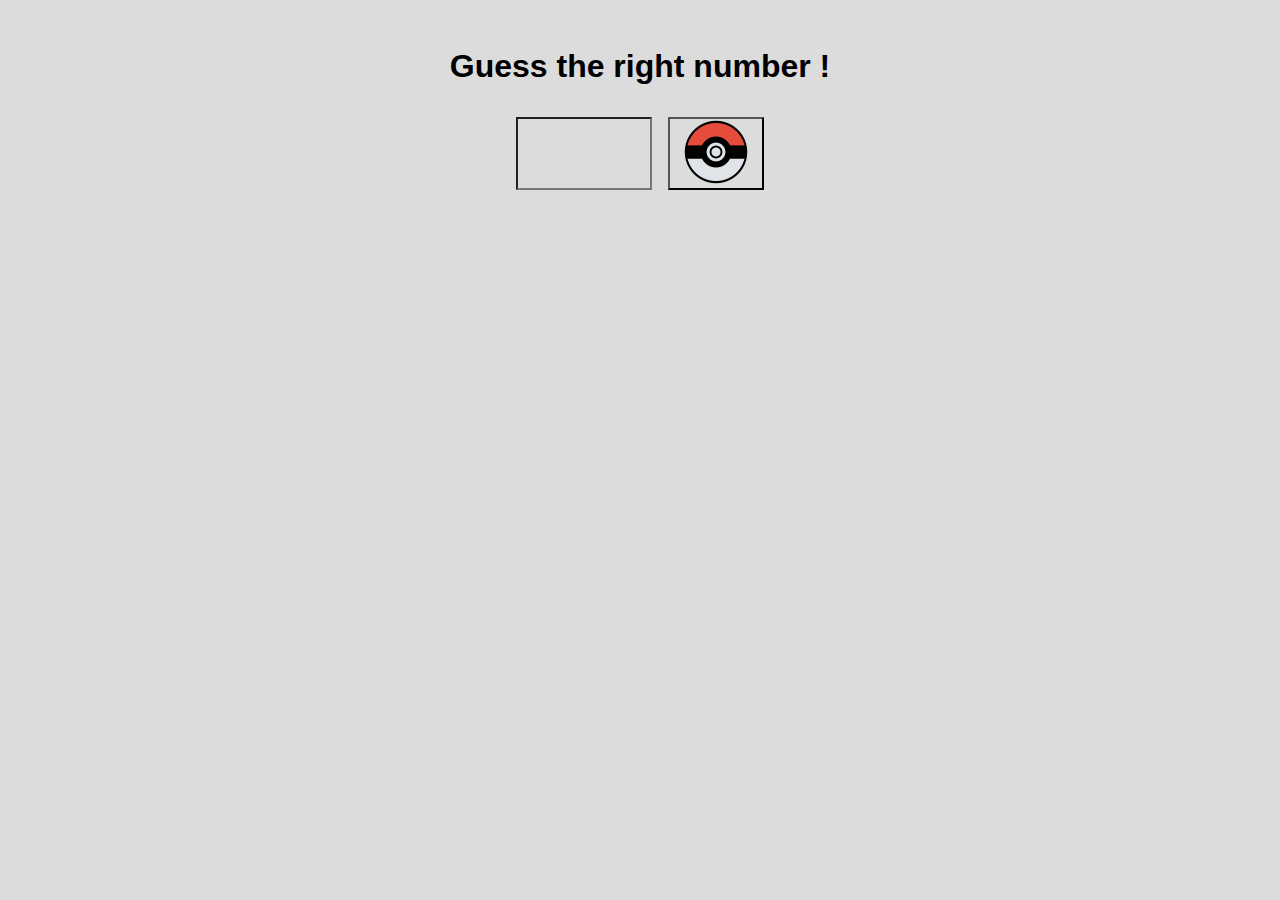
<file: 0_Guessing-game/index.html>
<!DOCTYPE html>
<html lang="en">
<head>
    <meta charset="UTF-8">
    <meta http-equiv="X-UA-Compatible" content="IE=edge">
    <meta name="viewport" content="width=device-width, initial-scale=1.0">
    <title>Guessing game</title>
    <link rel="stylesheet" href="assets/style.css">
    <script defer src="assets/script.js"></script>
</head>
<body>
    <header>
        <h1>Guess the right number !</h1>
    </header>
    <main>
        <input type="number" name="inputNumber" id="inputNumber">
        <button onclick="buttonClick()"><img src="assets/play_icon.png" alt="play icon"></button> 
    </main>
</body>
</html>
</file>
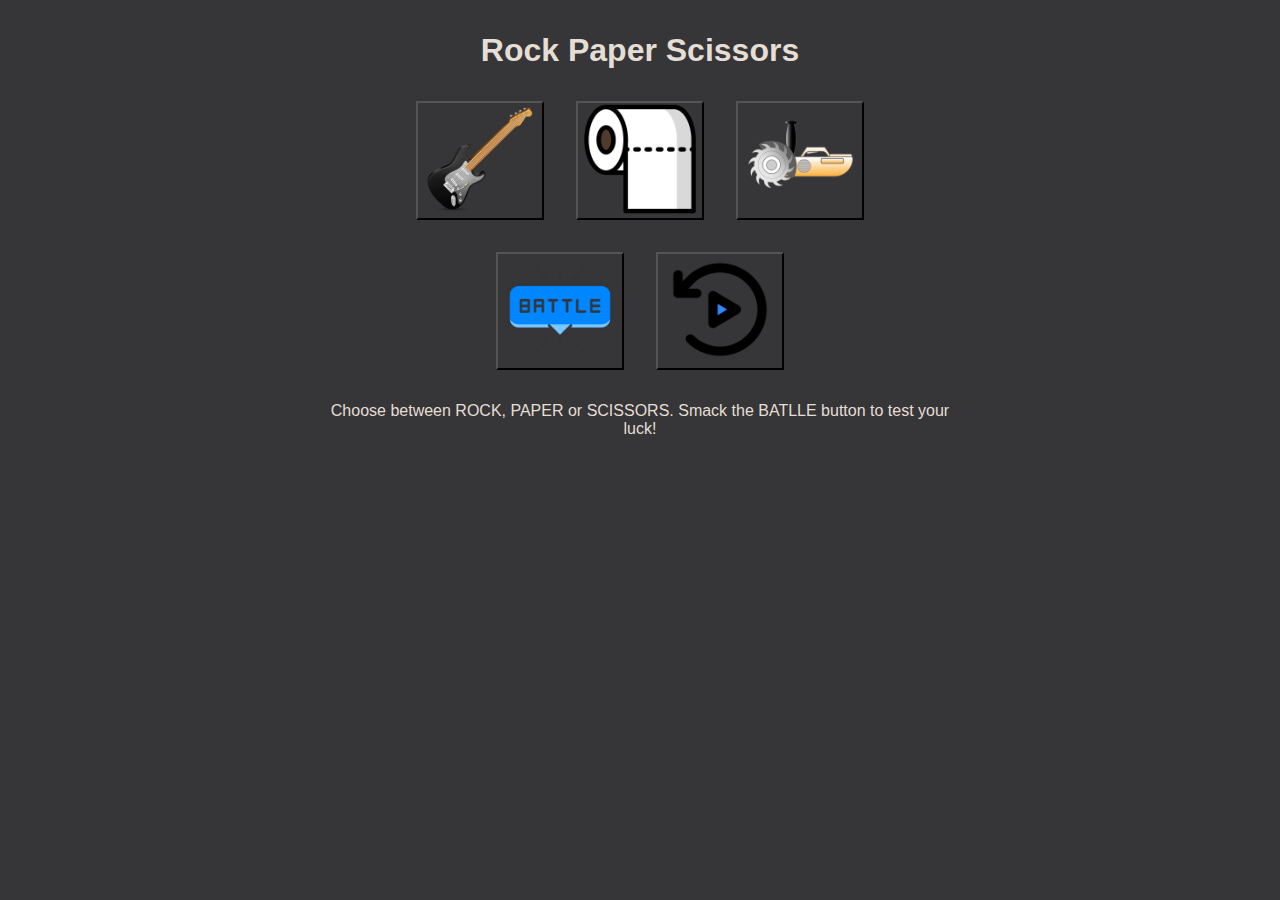
<file: 1_Rock-Paper_Scissors/index.html>
<!DOCTYPE html>
<html lang="en">
<head>
    <meta charset="UTF-8">
    <meta http-equiv="X-UA-Compatible" content="IE=edge">
    <meta name="viewport" content="width=device-width, initial-scale=1.0">
    <title>Rock Paper Scissors</title>
    <link rel="stylesheet" href="assets/style.css">
    <script defer src="assets/script.js"></script>
    <link rel="preconnect" href="https://fonts.googleapis.com">
<link rel="preconnect" href="https://fonts.gstatic.com" crossorigin>
<link href="https://fonts.googleapis.com/css2?family=Permanent+Marker&family=Waiting+for+the+Sunrise&display=swap" rel="stylesheet">
</head>
<body>
    <header>
        <h1>Rock Paper Scissors</h1>
    </header>
    <main>
        <div class="RockPaperScissor">
            <button class="disableButtons" onclick="rock()"><img src="assets/rock_icon.png" alt="rock"></button>
            <button class="disableButtons" onclick="paper()"><img src="assets/paper_icon.png" alt="paper"></button>
            <button class="disableButtons" onclick="scissor()"><img src="assets/scissor_icon.png" alt="scissor"></button>
        </div>
        <div class="playButtons">
            <button class="disableButtons" onclick="letsBattle()" id="play"><img src="assets/play_icon.png" alt="battle icon"></button>
            <button onclick="replay()" id="playAgain"><img src="assets/replay_icon.png" alt="replay icon"></button>
        </div>
        <p id="result-message">Choose between ROCK, PAPER or SCISSORS. Smack the BATLLE button to test your luck!</p>
    </main>
</body>
</html>
</file>
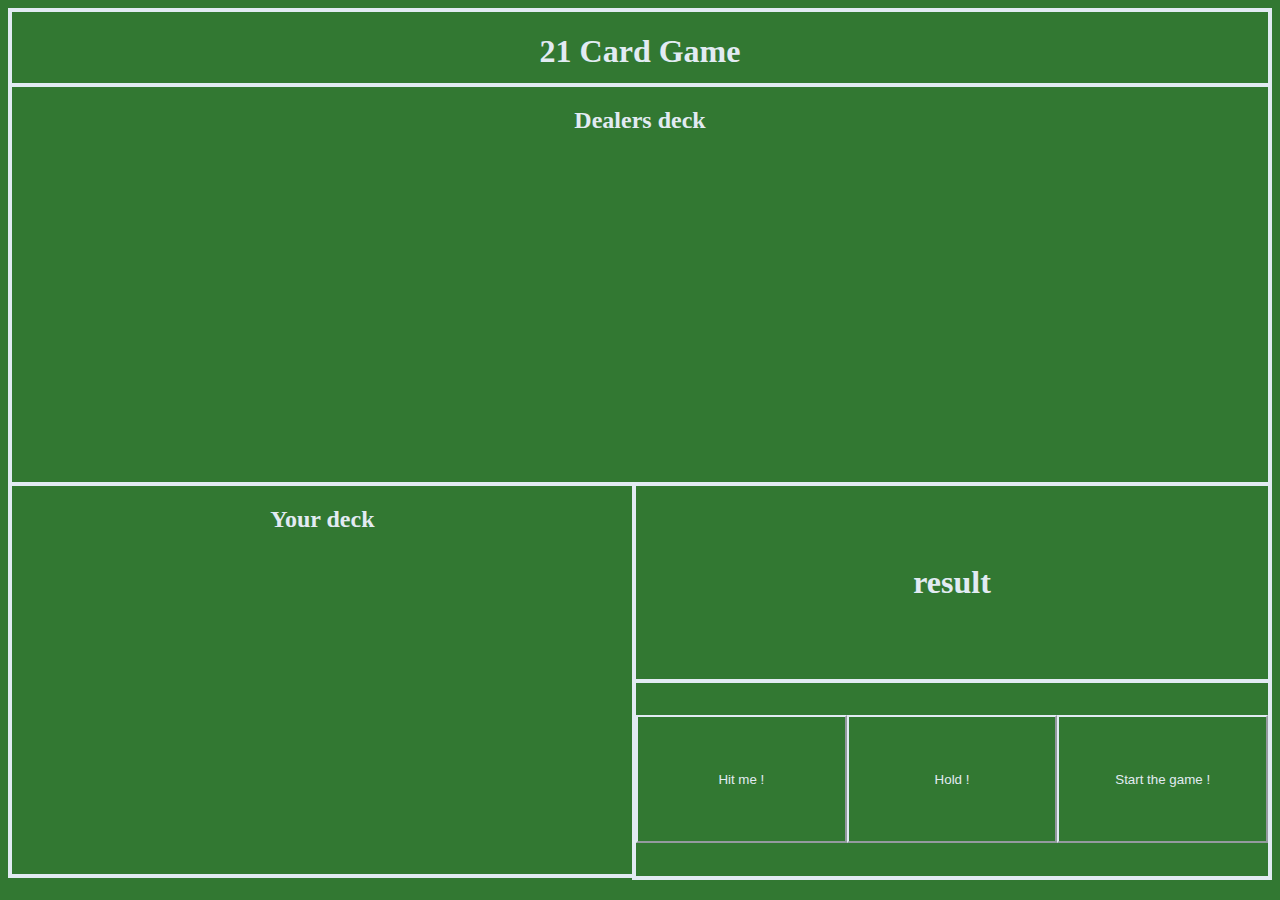
<file: 2_21-Card-game/index.html>
<!DOCTYPE html>
<html lang="en">
<head>
    <meta charset="UTF-8">
    <meta http-equiv="X-UA-Compatible" content="IE=edge">
    <meta name="viewport" content="width=device-width, initial-scale=1.0">
    <title>21 Card game</title>
    <link rel="stylesheet" href="assets/style.css">
    <script defer src="assets/script.js"></script>
</head>
<body>
    <header class="border">
        <h1>21 Card Game</h1>
    </header>
    <main>
        <div class="dealersDeck border">
            <h2>Dealers deck</h2>
            <p id="dealer-card-value"></p>
            <div class="dealerCards">

            </div>
        </div>
        <div class="bottomHalf">
            <div class="yourDeck border">
                <h2>Your deck</h2>
                <p id="your-card-value"></p>
                <div class="placeCards">
                    
                </div>
            </div>
            <div class="info">
                <div class="result border">
                    <h1 id="result">result</h1>
                </div>
                <div class="playButtons border">
                    <button id="pick-card">Hit me !</button>
                    <button id="hold">Hold !</button>
                    <button id="play">Start the game !</button>
                </div>
            </div>
        </div>  
    </main>
</body>
</html>
</file>
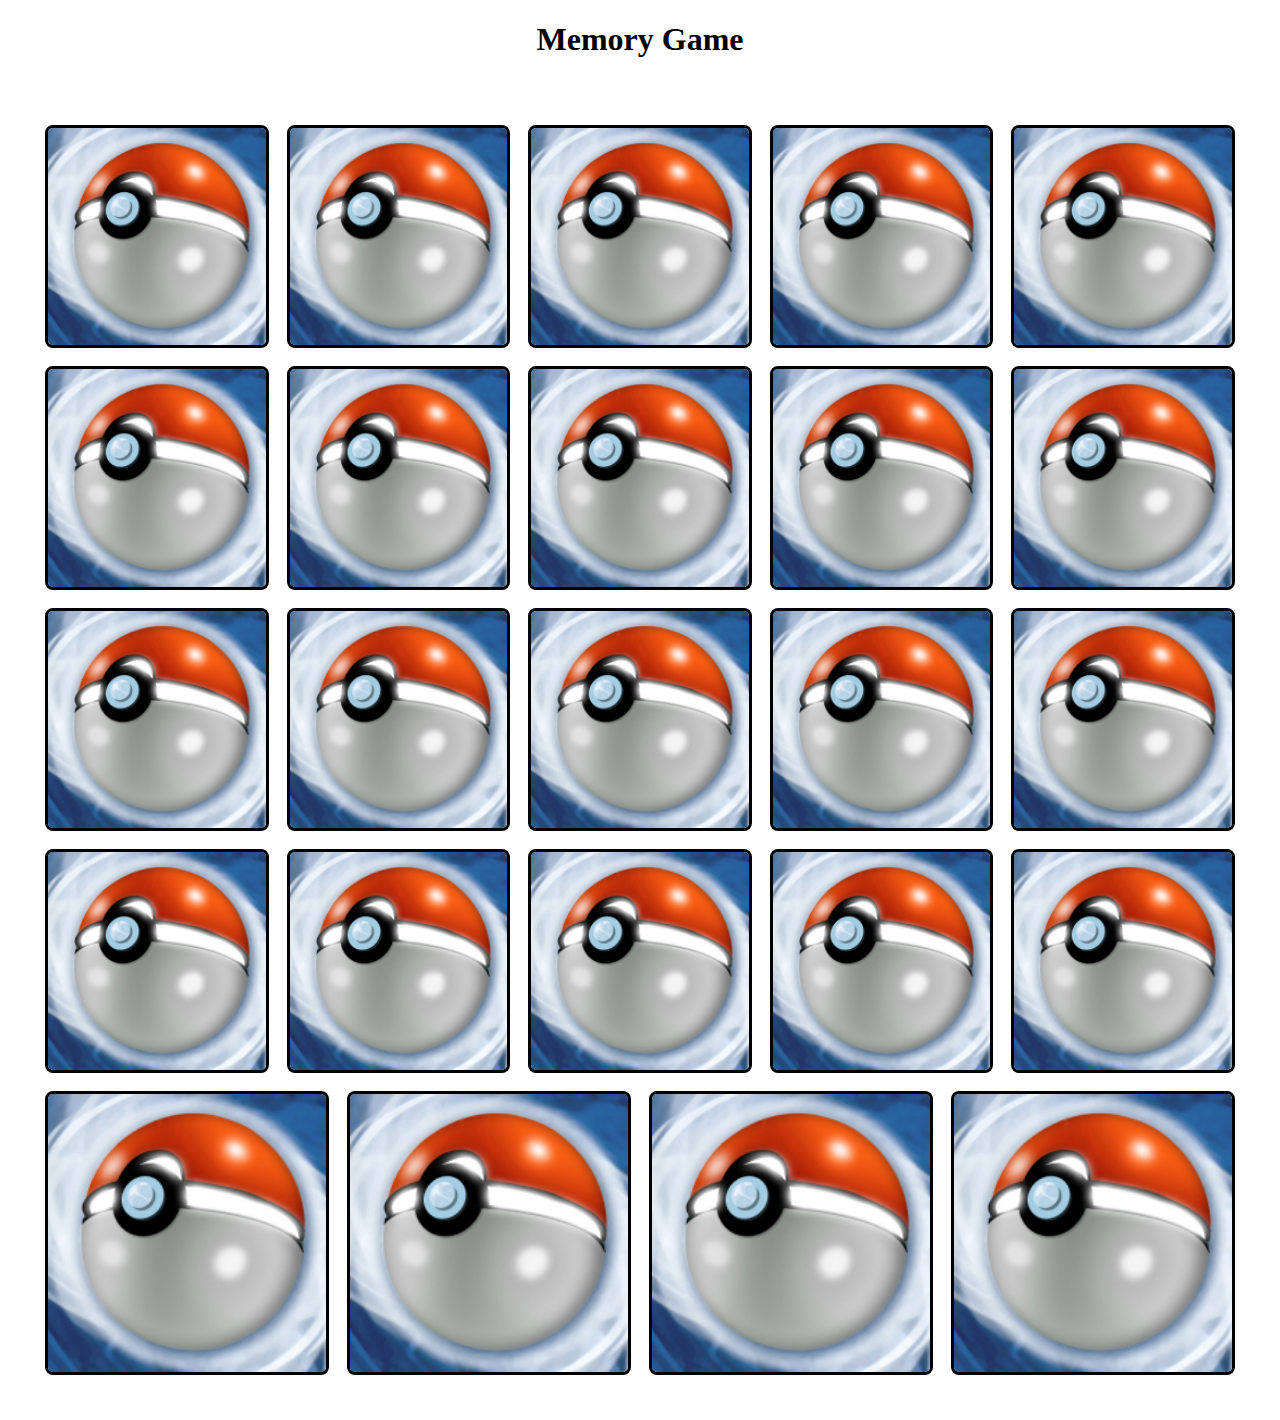
<file: 3_Memory-game/index.html>
<!DOCTYPE html>
<html lang="en">
  <head>
    <meta charset="UTF-8" />
    <meta http-equiv="X-UA-Compatible" content="IE=edge" />
    <meta name="viewport" content="width=device-width, initial-scale=1.0" />
    <title>Memory Game</title>
    <link rel="stylesheet" href="styles/normalise.css" />
    <link rel="stylesheet" href="styles/style.css" />
    <script defer type="module" src="scripts/index.js"></script>
  </head>
  <body>
    <header>
      <h1>Memory Game</h1>
    </header>
    <div class="container">
      <img src="./images/card.jpg" alt="back of memorygame card">
      <img src="./images/card.jpg" alt="back of memorygame card">
      <img src="./images/card.jpg" alt="back of memorygame card">
      <img src="./images/card.jpg" alt="back of memorygame card">
      <img src="./images/card.jpg" alt="back of memorygame card">
      <img src="./images/card.jpg" alt="back of memorygame card">
      <img src="./images/card.jpg" alt="back of memorygame card">
      <img src="./images/card.jpg" alt="back of memorygame card">
      <img src="./images/card.jpg" alt="back of memorygame card">
      <img src="./images/card.jpg" alt="back of memorygame card">
      <img src="./images/card.jpg" alt="back of memorygame card">
      <img src="./images/card.jpg" alt="back of memorygame card">
      <img src="./images/card.jpg" alt="back of memorygame card">
      <img src="./images/card.jpg" alt="back of memorygame card">
      <img src="./images/card.jpg" alt="back of memorygame card">
      <img src="./images/card.jpg" alt="back of memorygame card">
      <img src="./images/card.jpg" alt="back of memorygame card">
      <img src="./images/card.jpg" alt="back of memorygame card">
      <img src="./images/card.jpg" alt="back of memorygame card">
      <img src="./images/card.jpg" alt="back of memorygame card">
      <img src="./images/card.jpg" alt="back of memorygame card">
      <img src="./images/card.jpg" alt="back of memorygame card">
      <img src="./images/card.jpg" alt="back of memorygame card">
      <img src="./images/card.jpg" alt="back of memorygame card">
    </div>
  </body>
</html>
</file>
<file: 0_Guessing-game/assets/style.css>
*{
    background-color:gainsboro;
    font-family: Impact, Haettenschweiler, 'Arial Narrow Bold', sans-serif;
}
h1{
    display: flex;
    justify-content: center;
    margin-top: 3rem;
}

main{
    display: flex;
    justify-content: center;
    gap: 1rem;
    margin-top: 2rem;
}
input{
    font-size: 2rem;
    width: 8rem;
}
button{
    width: 6rem;
    cursor: pointer;
    transition: 0.15s;
}
button:active{
    box-shadow: 0 5px rgb(102, 102, 102);
    transform: translateY(4px);
}
img{
    width: 80%;
}
</file>
<file: 1_Rock-Paper_Scissors/assets/style.css>
*{
    margin: 0;
    padding: 0;
    background-color: rgb(54, 53, 56);
    font-family: 'Franklin Gothic Medium', 'Arial Narrow', Arial, sans-serif;
    color: rgb(229, 222, 212);
    
}
body{
    display: flex;
    flex-direction: column;
}
header{
    display: flex;
    justify-content: center;
    margin-top: 2rem;
}
main{
    display: flex;
    flex-direction: column;
    justify-content: center;
    
}
.RockPaperScissor, .playButtons{
    display: flex;
    flex-direction: row;
    justify-content: center;
    gap: 2rem;
    margin-top: 2rem;
}
button{
    width: 8rem;
    cursor: pointer;
}
button:enabled:active{
    transform: translateY(5px);
    box-shadow: 0px 5px rgb(155, 154, 156);;
}
button:disabled{
    cursor: not-allowed;
    opacity: 0.6;
}
img{
    width: 90%;
}
#result-message, .winFont, .loseFont{
    text-align: center;
    width: 70ch;
    margin-top: 2rem;
    margin-left: auto;
    margin-right: auto;
}
.winFont{
    font-family: 'Permanent Marker', cursive;
}
.loseFont{
    font-family: 'Waiting for the Sunrise', cursive;
}
</file>
<file: 2_21-Card-game/assets/style.css>
*{
    background-color: rgb(50, 120, 50);
    color: rgb(226, 235, 243);
}
body{
    display: flex;
    flex-direction: column;
}
.border{
    border-style: solid;
    border-width: 0.3rem;
    border-color: rgb(226, 235, 243);
}
header{
    
    text-align: center;
    height : 8vh;
}
.dealersDeck, .bottomHalf{
    margin-top: -0.3rem;
    height: 44vh;
    text-align: center;
}
.bottomHalf{
    display: flex;
    flex-direction: row;
}
.yourDeck{
    width: 50vw;
    text-align: center;
}
.info{
    width: 50vw;
    margin-left: -0.3rem;
}
.result, .playButtons{
    height: 21.45vh;
}
.result{
    display: flex;
    justify-content: center;
    align-items: center;
}
.playButtons{
    margin-top: -0.3rem;
    display: flex;
    align-items: center;
    justify-content: space-around;
}
button{
    width: 20rem;
    height: 8rem;
    cursor: pointer;
    border-color: rgb(226, 235, 243);
}
img{
    height: 24vmin;
    margin: 0.2rem;
}
</file>
<file: 3_Memory-game/styles/style.css>
*{
    margin: 0;
    padding: 0;
}
header{
    display: flex;
    justify-content: center;
}
.container{
    display: flex;
    flex-wrap: wrap;
    gap: 2vmin;
    justify-content: center;
    margin: 5vmin;
}
img{
    flex: 1 0 15%;
    border-style: solid;
    border-width: 0.2rem;
    border-radius: 0.5rem;
}
</file>
<file: 3_Memory-game/styles/normalise.css>
/*! normalize.css v8.0.1 | MIT License | github.com/necolas/normalize.css */

/* Document
   ========================================================================== */

/**
 * 1. Correct the line height in all browsers.
 * 2. Prevent adjustments of font size after orientation changes in iOS.
 */

html {
  line-height: 1.15; /* 1 */
  -webkit-text-size-adjust: 100%; /* 2 */
}

/* Sections
     ========================================================================== */

/**
   * Remove the margin in all browsers.
   */

body {
  margin: 0;
}

/**
   * Render the `main` element consistently in IE.
   */

main {
  display: block;
}

/**
   * Correct the font size and margin on `h1` elements within `section` and
   * `article` contexts in Chrome, Firefox, and Safari.
   */

h1 {
  font-size: 2em;
  margin: 0.67em 0;
}

/* Grouping content
     ========================================================================== */

/**
   * 1. Add the correct box sizing in Firefox.
   * 2. Show the overflow in Edge and IE.
   */

hr {
  box-sizing: content-box; /* 1 */
  height: 0; /* 1 */
  overflow: visible; /* 2 */
}

/**
   * 1. Correct the inheritance and scaling of font size in all browsers.
   * 2. Correct the odd `em` font sizing in all browsers.
   */

pre {
  font-family: monospace, monospace; /* 1 */
  font-size: 1em; /* 2 */
}

/* Text-level semantics
     ========================================================================== */

/**
   * Remove the gray background on active links in IE 10.
   */

a {
  background-color: transparent;
}

/**
   * 1. Remove the bottom border in Chrome 57-
   * 2. Add the correct text decoration in Chrome, Edge, IE, Opera, and Safari.
   */

abbr[title] {
  border-bottom: none; /* 1 */
  text-decoration: underline; /* 2 */
  text-decoration: underline dotted; /* 2 */
}

/**
   * Add the correct font weight in Chrome, Edge, and Safari.
   */

b,
strong {
  font-weight: bolder;
}

/**
   * 1. Correct the inheritance and scaling of font size in all browsers.
   * 2. Correct the odd `em` font sizing in all browsers.
   */

code,
kbd,
samp {
  font-family: monospace, monospace; /* 1 */
  font-size: 1em; /* 2 */
}

/**
   * Add the correct font size in all browsers.
   */

small {
  font-size: 80%;
}

/**
   * Prevent `sub` and `sup` elements from affecting the line height in
   * all browsers.
   */

sub,
sup {
  font-size: 75%;
  line-height: 0;
  position: relative;
  vertical-align: baseline;
}

sub {
  bottom: -0.25em;
}

sup {
  top: -0.5em;
}

/* Embedded content
     ========================================================================== */

/**
   * Remove the border on images inside links in IE 10.
   */

img {
  border-style: none;
}

/* Forms
     ========================================================================== */

/**
   * 1. Change the font styles in all browsers.
   * 2. Remove the margin in Firefox and Safari.
   */

button,
input,
optgroup,
select,
textarea {
  font-family: inherit; /* 1 */
  font-size: 100%; /* 1 */
  line-height: 1.15; /* 1 */
  margin: 0; /* 2 */
}

/**
   * Show the overflow in IE.
   * 1. Show the overflow in Edge.
   */

button,
input {
  /* 1 */
  overflow: visible;
}

/**
   * Remove the inheritance of text transform in Edge, Firefox, and IE.
   * 1. Remove the inheritance of text transform in Firefox.
   */

button,
select {
  /* 1 */
  text-transform: none;
}

/**
   * Correct the inability to style clickable types in iOS and Safari.
   */

button,
[type="button"],
[type="reset"],
[type="submit"] {
  -webkit-appearance: button;
}

/**
   * Remove the inner border and padding in Firefox.
   */

button::-moz-focus-inner,
[type="button"]::-moz-focus-inner,
[type="reset"]::-moz-focus-inner,
[type="submit"]::-moz-focus-inner {
  border-style: none;
  padding: 0;
}

/**
   * Restore the focus styles unset by the previous rule.
   */

button:-moz-focusring,
[type="button"]:-moz-focusring,
[type="reset"]:-moz-focusring,
[type="submit"]:-moz-focusring {
  outline: 1px dotted ButtonText;
}

/**
   * Correct the padding in Firefox.
   */

fieldset {
  padding: 0.35em 0.75em 0.625em;
}

/**
   * 1. Correct the text wrapping in Edge and IE.
   * 2. Correct the color inheritance from `fieldset` elements in IE.
   * 3. Remove the padding so developers are not caught out when they zero out
   *    `fieldset` elements in all browsers.
   */

legend {
  box-sizing: border-box; /* 1 */
  color: inherit; /* 2 */
  display: table; /* 1 */
  max-width: 100%; /* 1 */
  padding: 0; /* 3 */
  white-space: normal; /* 1 */
}

/**
   * Add the correct vertical alignment in Chrome, Firefox, and Opera.
   */

progress {
  vertical-align: baseline;
}

/**
   * Remove the default vertical scrollbar in IE 10+.
   */

textarea {
  overflow: auto;
}

/**
   * 1. Add the correct box sizing in IE 10.
   * 2. Remove the padding in IE 10.
   */

[type="checkbox"],
[type="radio"] {
  box-sizing: border-box; /* 1 */
  padding: 0; /* 2 */
}

/**
   * Correct the cursor style of increment and decrement buttons in Chrome.
   */

[type="number"]::-webkit-inner-spin-button,
[type="number"]::-webkit-outer-spin-button {
  height: auto;
}

/**
   * 1. Correct the odd appearance in Chrome and Safari.
   * 2. Correct the outline style in Safari.
   */

[type="search"] {
  -webkit-appearance: textfield; /* 1 */
  outline-offset: -2px; /* 2 */
}

/**
   * Remove the inner padding in Chrome and Safari on macOS.
   */

[type="search"]::-webkit-search-decoration {
  -webkit-appearance: none;
}

/**
   * 1. Correct the inability to style clickable types in iOS and Safari.
   * 2. Change font properties to `inherit` in Safari.
   */

::-webkit-file-upload-button {
  -webkit-appearance: button; /* 1 */
  font: inherit; /* 2 */
}

/* Interactive
     ========================================================================== */

/*
   * Add the correct display in Edge, IE 10+, and Firefox.
   */

details {
  display: block;
}

/*
   * Add the correct display in all browsers.
   */

summary {
  display: list-item;
}

/* Misc
     ========================================================================== */

/**
   * Add the correct display in IE 10+.
   */

template {
  display: none;
}

/**
   * Add the correct display in IE 10.
   */

[hidden] {
  display: none;
}
</file>
